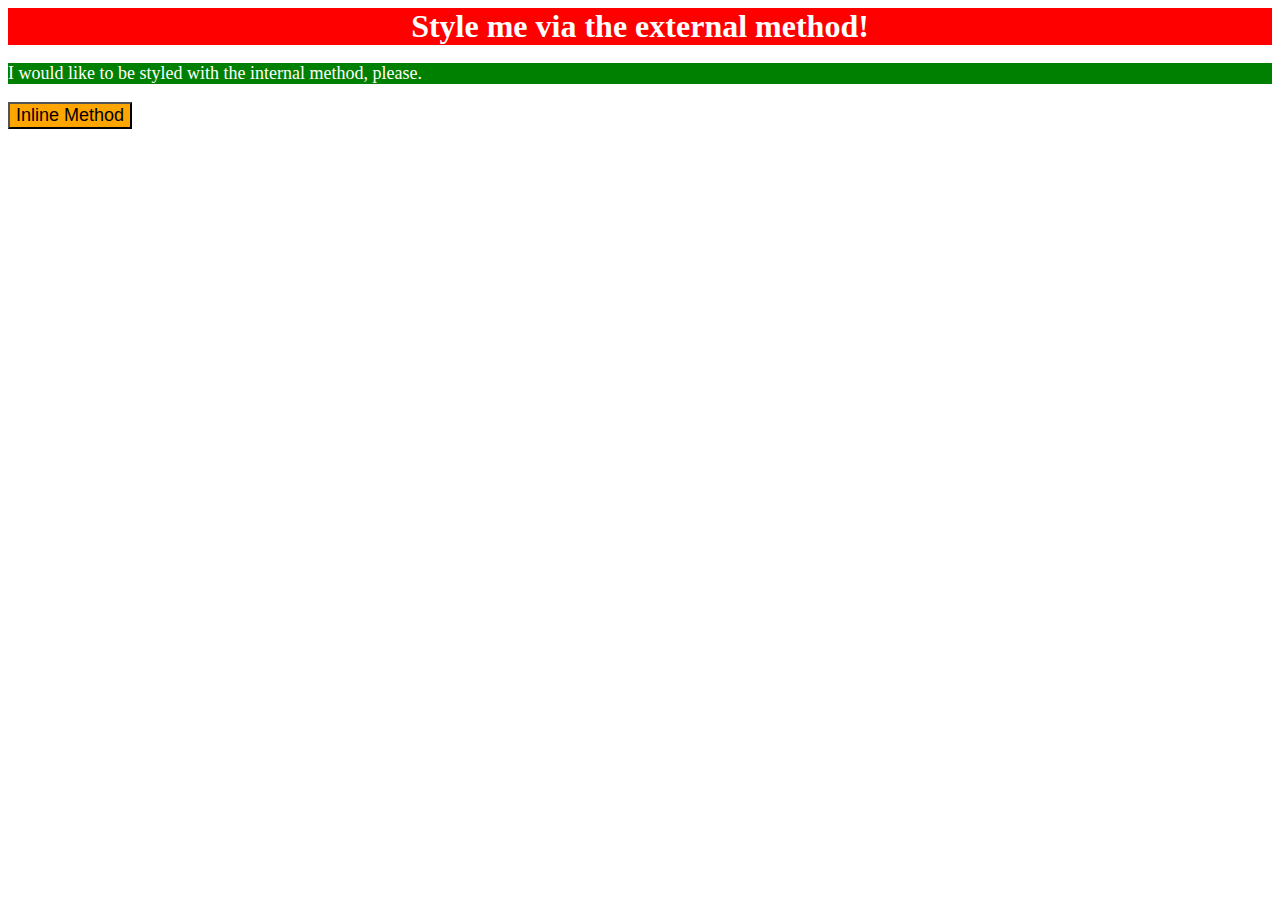
<file: foundations/01-css-methods/index.html>
<!DOCTYPE html>
<html lang="en">
  <head>
    <meta charset="UTF-8">
    <meta http-equiv="X-UA-Compatible" content="IE=edge">
    <meta name="viewport" content="width=device-width, initial-scale=1.0">
    <title>Methods for Adding CSS</title>
    <style>
      p {
        background-color: green;
        color: white;
        font-size: 18px;
      }
    </style>

    <link href="./styles.css" rel="stylesheet"/>
    
  </head>
  <body>
    <div>Style me via the external method!</div>
    <p>I would like to be styled with the internal method, please.</p>
    <button style="background-color: orange; font-size: 18px; ">Inline Method</button>
  </body>
</html>
</file>
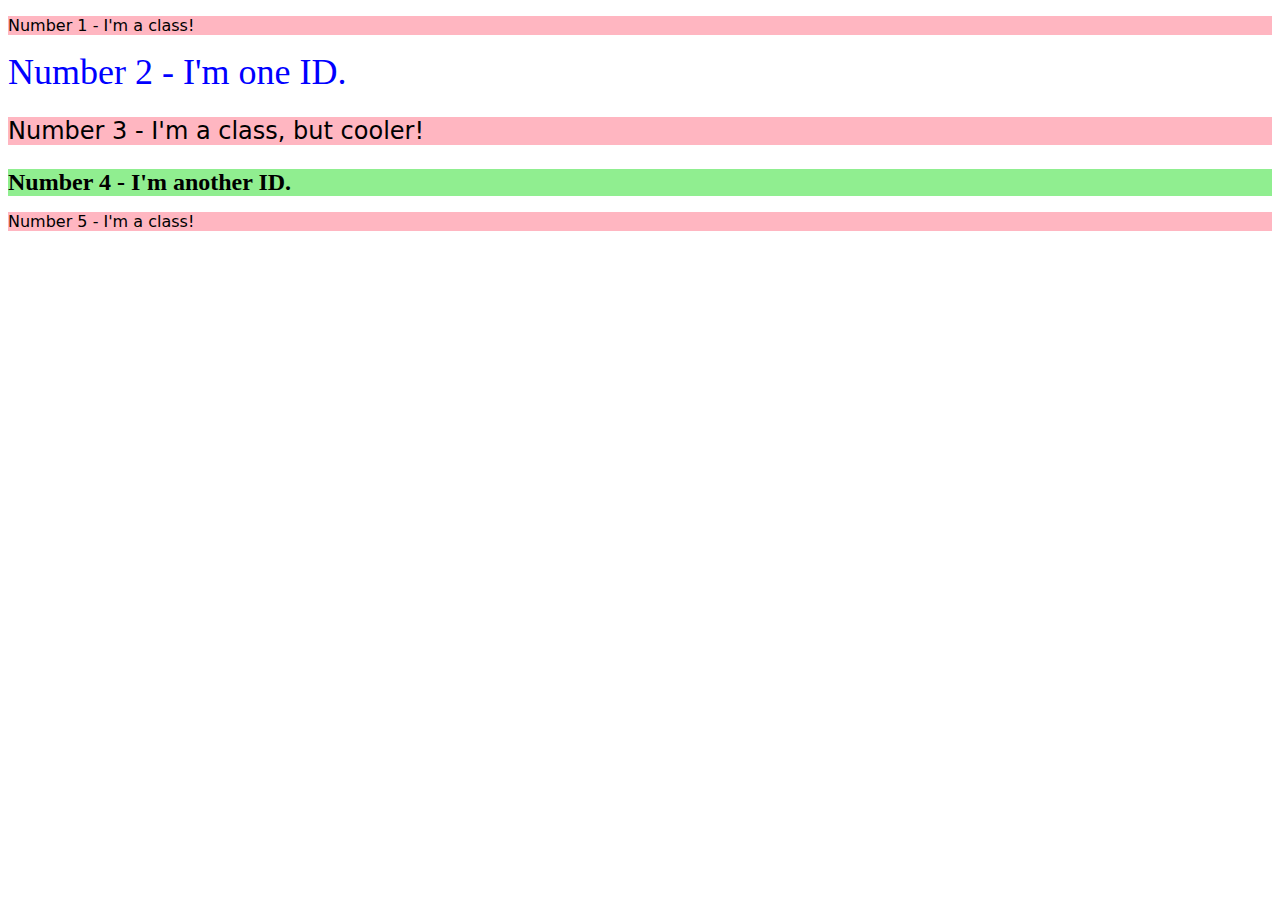
<file: foundations/02-class-id-selectors/index.html>
<!DOCTYPE html>
<html lang="en">
  <head>
    <meta charset="UTF-8">
    <meta http-equiv="X-UA-Compatible" content="IE=edge">
    <meta name="viewport" content="width=device-width, initial-scale=1.0">
    <title>Class and ID Selectors</title>
    <link rel="stylesheet" href="style.css">
  </head>
  <body>
    <p class = "odd">Number 1 - I'm a class!</p>
    <div id="one">Number 2 - I'm one ID.</div>
    <p class = "odd cooler">Number 3 - I'm a class, but cooler!</p>
    <div id = "four">Number 4 - I'm another ID.</div>
    <p class = "odd">Number 5 - I'm a class!</p>
  </body>
</html>
</file>
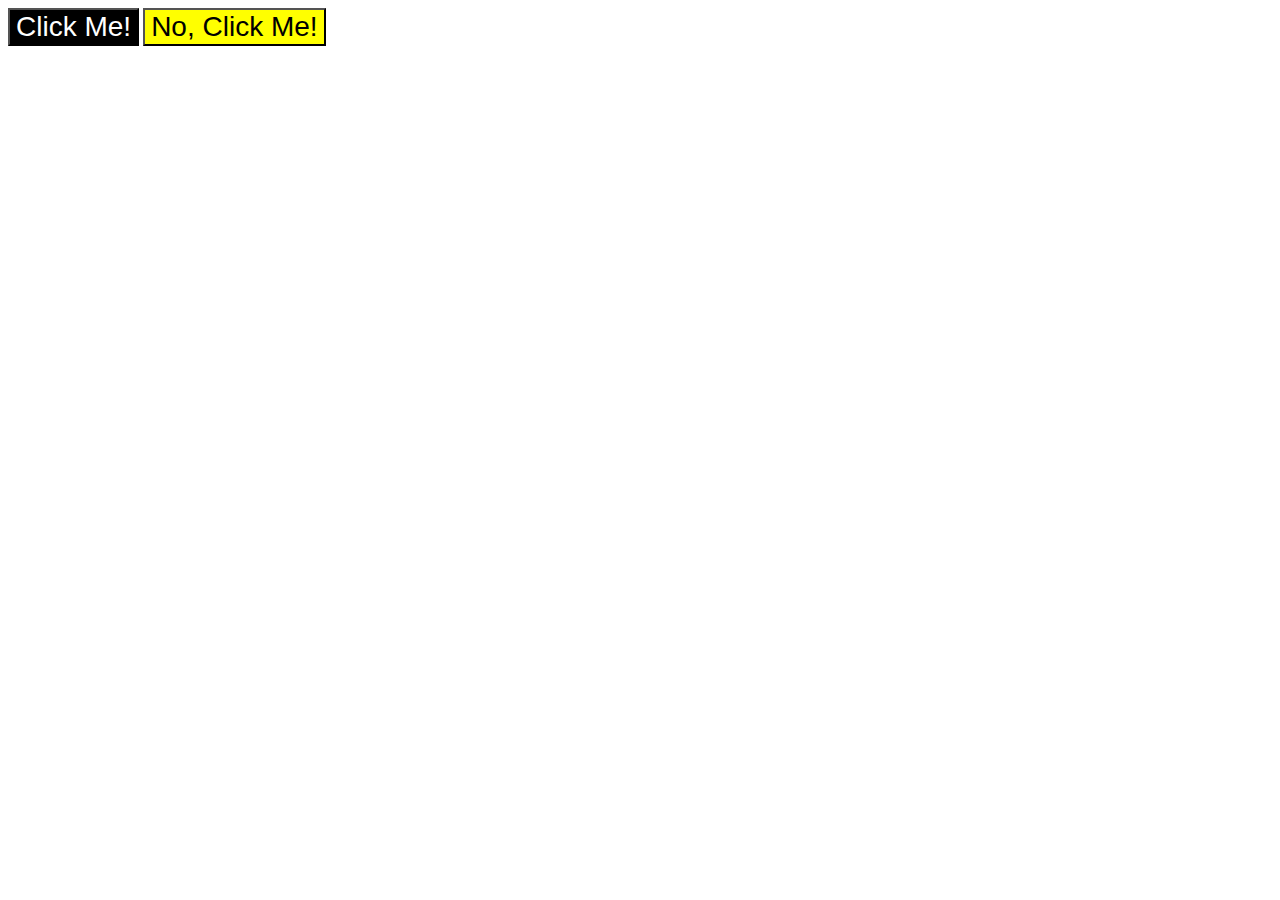
<file: foundations/03-grouping-selectors/index.html>
<!DOCTYPE html>
<html lang="en">
  <head>
    <meta charset="UTF-8">
    <meta http-equiv="X-UA-Compatible" content="IE=edge">
    <meta name="viewport" content="width=device-width, initial-scale=1.0">
    <title>Grouping Selectors</title>
    <link rel="stylesheet" href="style.css">
  </head>
  <body>
    <button class="one">Click Me!</button>
    <button class = "two">No, Click Me!</button>
  </body>
</html>
</file>
<file: foundations/01-css-methods/styles.css>
div {
    font-size: 32px;
    background-color: red;
    text-align: center;
    font-weight: bold;
    color: white;
}
</file>
<file: foundations/02-class-id-selectors/style.css>
.odd {
    
    background-color: lightpink;
    font-family: Verdana, "DejaVu Sans", sans-serif;
}

#one {
    font-size: 36px;
    color: blue;
}

.cooler {
    font-size: 24px;
}

#four {
    font-size: 24px;
    font-weight: bold;
    background-color: lightgreen;
}
</file>
<file: foundations/03-grouping-selectors/style.css>
.one {
    color: white;
    background-color: black;
}

.two {
    background-color: yellow;
}

.one, .two {
    font-size: 28px;
    font-family: Helvetica,"Times New Roman", sans-serif;
}
</file>
